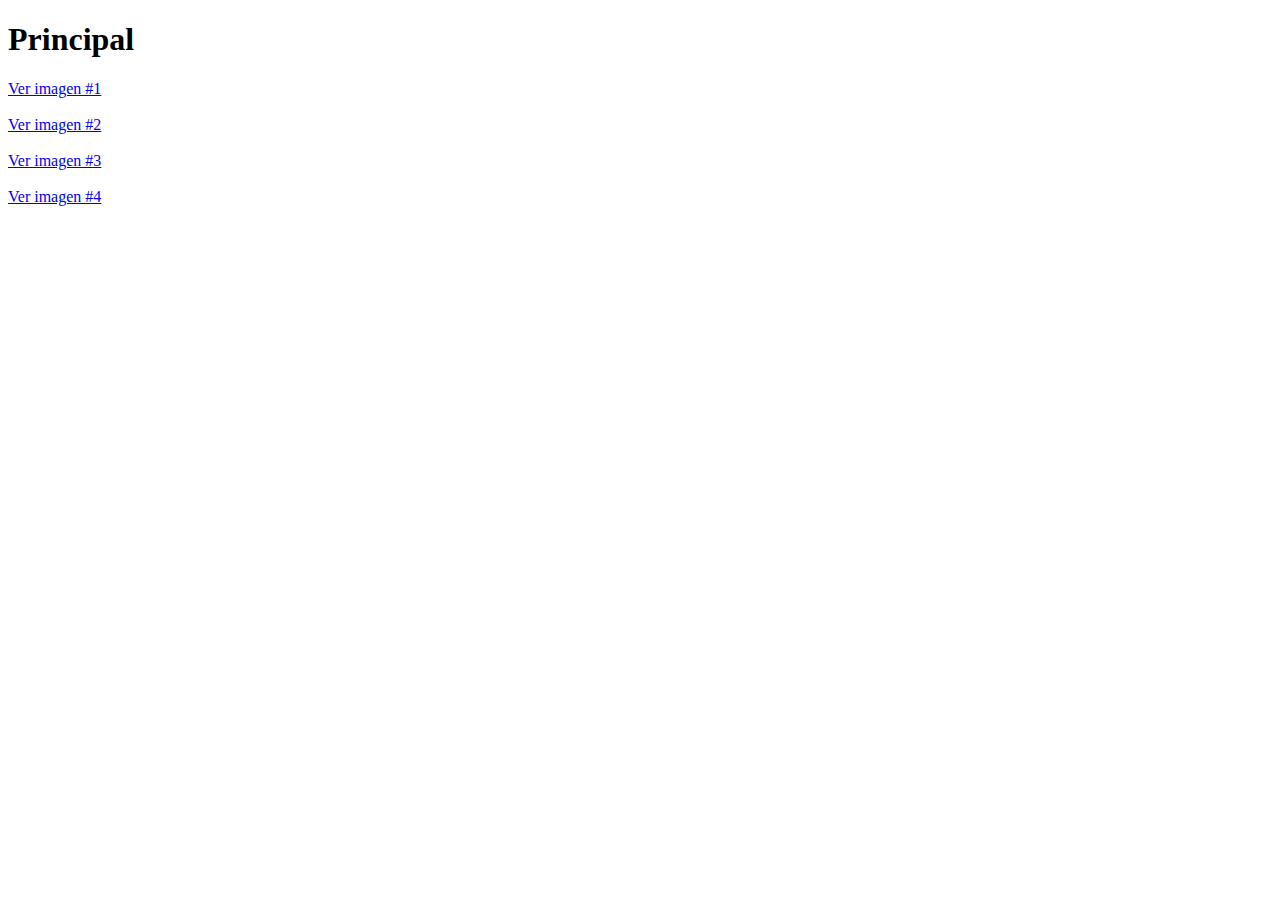
<file: index.html>
<!DOCTYPE html>
<html lang="en">
<head>
    <meta charset="UTF-8">
    <meta http-equiv="X-UA-Compatible" content="IE=edge">
    <meta name="viewport" content="width=device-width, initial-scale=1.0">
    <title>Principal</title>
</head>
<body>
    <h1>Principal</h1>
    <a href="html/ejercicio1.html" target="_blank">Ver imagen #1</a><br><br>
    <a href="html/ejercicio2.html" target="_blank">Ver imagen #2</a><br><br>
    <a href="html/ejercicio3.html" target="_blank">Ver imagen #3</a><br><br>
    <a href="html/ejercicio4.html" target="_blank">Ver imagen #4</a><br><br>
</body>
</html>
</file>
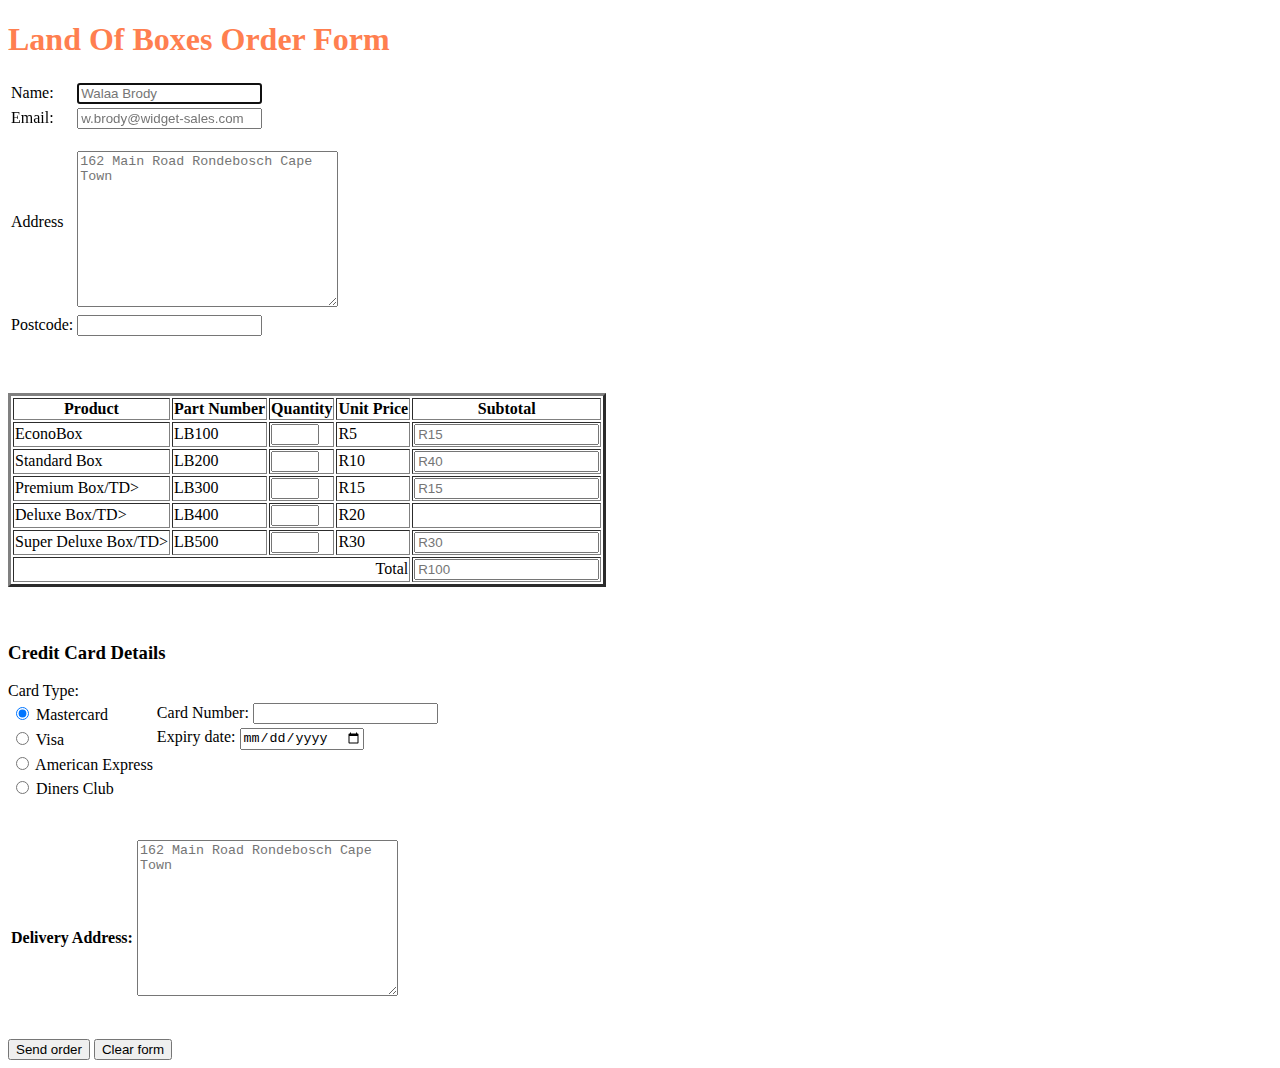
<file: html/ejercicio1.html>
<!DOCTYPE html>
<html lang="en">
<head>
    <meta charset="UTF-8">
    <meta http-equiv="X-UA-Compatible" content="IE=edge">
    <meta name="viewport" content="width=device-width, initial-scale=1.0">
    <title>Document</title>
</head>
<body>
    <!DOCTYPE html>
<html lang="en">
<head>
    <meta charset="UTF-8">
    <meta http-equiv="X-UA-Compatible" content="IE=edge">
    <meta name="viewport" content="width=device-width, initial-scale=1.0">
    <title>Land Of Boxes Order Form</title>
</head>
<body>
    <h1 style="color: coral;">Land Of Boxes Order Form</h1>
    
        <form action="">
        <table>
            <tr>
                
                <td>Name:</td>
                <td><input type="text" id="inputLetras" name="inputLetras" pattern="[A-Za-z ]+"  autofocus placeholder="Walaa Brody"></td>
            </tr>
            <tr>
                <td> Email:</td>
                <td><input type="text" required  value="" maxlength="30" autofocus placeholder="w.brody@widget-sales.com"></td>

            </tr>
            <tr>

                <td>Address</td>
                <td><br><textarea name="" id="" cols="30" rows="10"  autofocus placeholder="162 Main Road Rondebosch Cape Town"></textarea> </td>
            </tr>
            <tr>
                <td> Postcode:</td>
                <td><input type="text" pattern="6-8" min="6" max="8"></td>
                
            </tr>
            


        </table>
       
        <table border="3">
            <tr>
                <br><br><br>
                <th><strong>Product</strong></th> 
               <th><strong>Part Number</strong></th>
               <th><strong>Quantity</strong></th>
               <th><strong>Unit Price</strong></th>
               <th><strong>Subtotal</strong></th>


            </tr>
            <tr>
                <td>EconoBox</td>
                <td>LB100</td>
                <td><input type="number" name="" id="" min="1" max="3"></td>
                <td>R5</td>
                <td> <input type="text" name="" id=""placeholder="R15" pattern="R\d+">  </td>

            </tr>
            <tr>
                <td>Standard Box</td>
                <td>LB200</td>
                <td><input type="number" name="" id="" min="1" max="3"></td>
                <td>R10</td>
                <td><input type="text" name="" id=""placeholder="R40" pattern="R\d+"></td>


            </tr>
            <tr>
                <td>Premium Box/TD></td>
                <td>LB300</td>
                <td><input type="number" name="" id="" min="1" max="3"></td>
                <td>R15</td>
                <td><input type="text" name="" id=""placeholder="R15" pattern="R\d+"></td>



            </tr>
            <tr>
            <td>Deluxe Box/TD></td>
            <td>LB400</td>
            <td><input type="number" name="" id="" min="1" max="3"></td>
            <td>R20</td>
            <td></td>

            </tr>
            <tr>
                <td>Super Deluxe Box/TD></td>
                <td>LB500</td>
                <td><input type="number" name="" id="" min="1" max="3"></td>
                <td>R30</td>
                <td><input type="text" name="" id=""placeholder="R30" pattern="R\d+" ></td>

            </tr>
            <tr>
                <td colspan="4" align="right">Total</td>
                <td><input type="text" name="" id=""placeholder="R100" pattern="R\d+"></td>

            </tr>
            



        


        </table> <br> <br>

        <table>
            <tr>
                <h3>Credit Card Details</h3>
                  Card Type: 
                <td>
                    <input type="radio" name=" card Type" checked> Mastercard 

                </td>
                <td>Card Number: <input type="number" name="" ><br></td>
            </tr>
            <tr>
                <td><input type="radio" name=" card Type" > Visa</td>
                <td>Expiry date:  <input type="date" name="" pattern="(0[1-9]|1[0-2])\/9[1-9]" ><br></td>

            </tr>

            <tr>
                <td> <input type="radio" name=" card Type" >  American Express  <br></td>

            </tr>
            <tr>
                <td><input type="radio" name=" card Type" >  Diners Club  <br></td>

            </tr>

        </table>
        
        

        <br> <br>   

        <table>
            <tr>
                <td><strong>Delivery Address:</strong></td>
                <td><textarea name="" id="" cols="30" rows="10" autofocus placeholder="162 Main Road Rondebosch Cape Town"></textarea> <br> <br> <br></td>

            </tr>


        </table>

       <input type="submit" value="Send order"> <input type="submit" value="Clear form">
       
     
    </form>

    
    
</body>
</html>
</file>
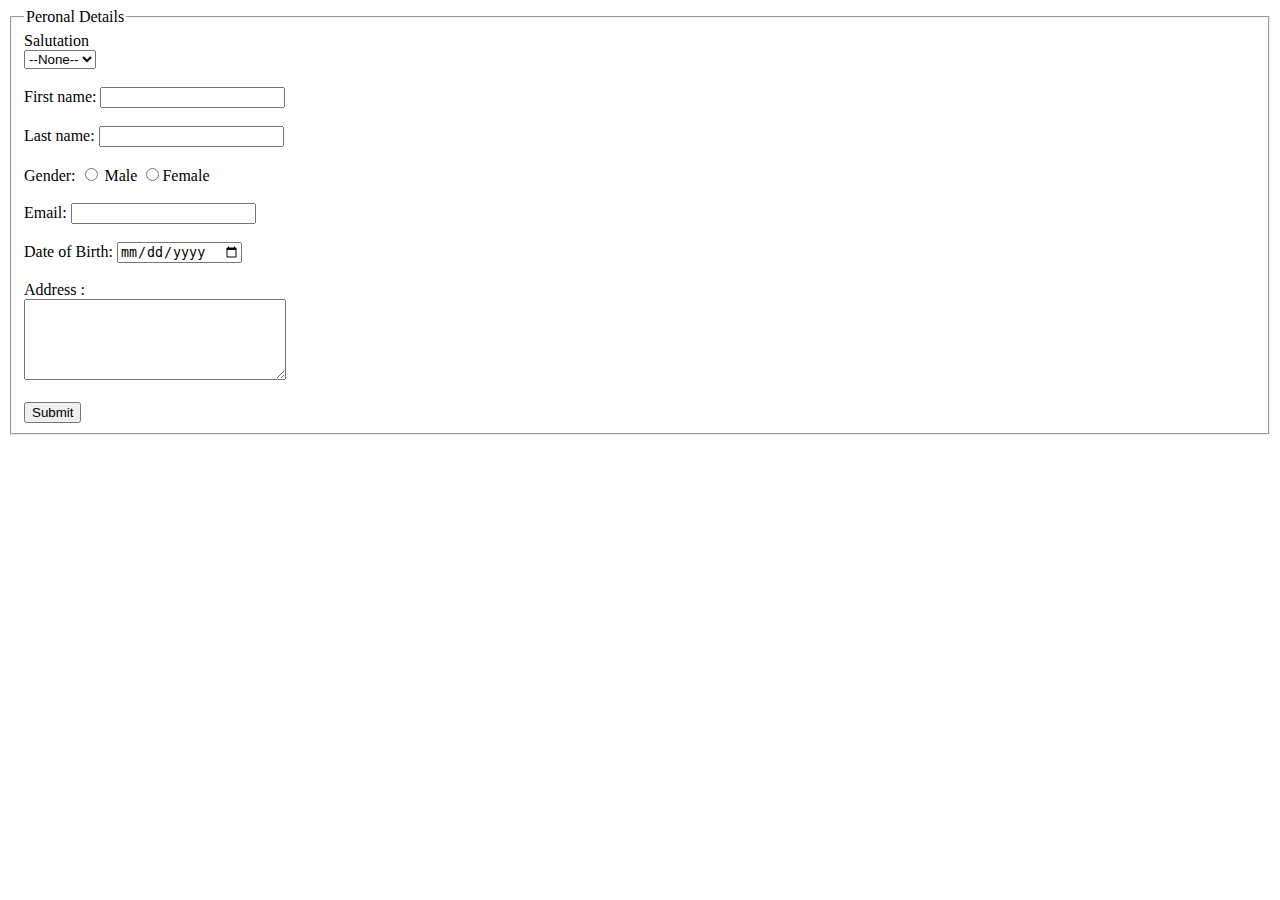
<file: html/ejercicio2.html>
<!DOCTYPE html>
<html lang="en">
<head>
    <meta charset="UTF-8">
    <meta http-equiv="X-UA-Compatible" content="IE=edge">
    <meta name="viewport" content="width=device-width, initial-scale=1.0">
    <title>Ejemplo Tabla # 3</title>
</head>
<body>
   <form action="">
    <fieldset>
        <legend>Peronal Details</legend>
        Salutation <br>
     <select name="" id="">

      <option value="IS">--None--</option>
      <option value="AR">Mr</option>  
      <option value="Co">Mrs</option>
      <option value="Sf">Ms</option>   
     </select><br><br>
     First name:
     <input type="text" id="nombre" name="nombre" required pattern="(Mr\.|Ms\.|Mrs\.)\s[a-zA-Z]+"> <br><br>
     Last name:
    <input type="text" name="" id=""> <br><br>
    Gender: 
    <input type="radio" name="Gender" > Male
    <input type="radio" name="Gender">Female<br><br>
    Email:
    <input type="text" id="correo" name="correo" required pattern="cecar.edu.co"><br><br>
    Date of Birth:
    <input type="date" name="" id=""><br><br>
    <label for="">Address :</label><br>
    <textarea name="" id="" cols="30" rows="5" maxlength="100"></textarea><br><br>
    <input type="button" value="Submit">

    </fieldset>
   </form> 
</body>
</html>
</file>
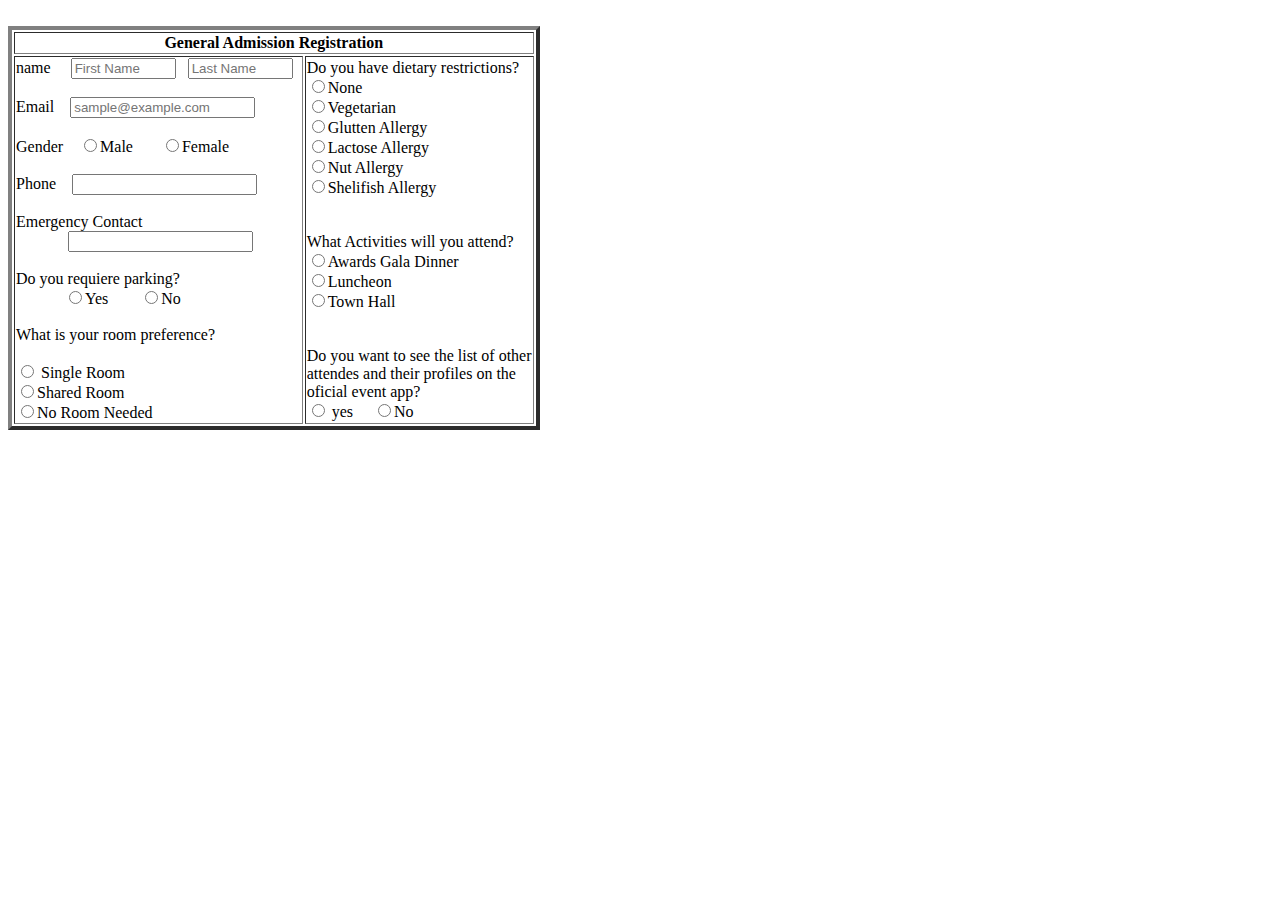
<file: html/ejercicio3.html>
<!DOCTYPE html>
<html lang="en">
<head>
    <meta charset="UTF-8">
    <meta http-equiv="X-UA-Compatible" content="IE=edge">
    <meta name="viewport" content="width=device-width, initial-scale=1.0">
    <title>Ejemplo Tabla # 3</title>
</head>
<body>
    <table border="4">


        <tr>
           <td colspan="2"><strong><center>General Admission Registration</center></strong></td>
           
        </tr> <br>
        <tr>
           <td> <label>name </label> &nbsp;&nbsp;&nbsp;&nbsp;<input type="text" placeholder="First Name" size="10"> 
            &nbsp; <input type="text" placeholder="Last Name" size="10"> &nbsp;
           <br> <br> <label> Email</label> &nbsp;&nbsp;&nbsp;<input type="email" placeholder="sample@example.com"> <br> <br>
           <label>Gender</label> &nbsp; &nbsp;<input type="radio">Male                  &nbsp; &nbsp; &nbsp; 
           <input type="radio">Female <br> <br>
           <label>Phone</label> &nbsp;&nbsp;&nbsp;<input type="number"> <br><br> 
           <label>Emergency Contact</label>&nbsp;&nbsp;&nbsp;&nbsp;<br>  &nbsp;&nbsp;&nbsp;&nbsp;&nbsp;&nbsp;&nbsp;&nbsp;&nbsp;
           &nbsp; &nbsp;<input type="number"> <br> <br>
           <label> Do you requiere parking?</label>  &nbsp;&nbsp;&nbsp;<br>
            &nbsp;&nbsp;&nbsp;&nbsp;&nbsp;&nbsp;&nbsp;&nbsp;&nbsp;&nbsp;&nbsp;&nbsp;<input type="radio">Yes &nbsp;&nbsp; &nbsp; &nbsp; <input type="radio">No <br> <br>
           <label>What is your room preference?</label> <br> <br>
           <input type="radio"> Single Room <br> 
           <input type="radio">Shared Room  <br>
           <input type="radio">No Room Needed</td>
           <td><label>Do you have dietary restrictions?</label> <br> 
            <input type="radio">None <br>
           <input type="radio">Vegetarian <br>
           <input type="radio">Glutten Allergy <br><input type="radio">Lactose Allergy <br>
           <input type="radio">Nut Allergy  <br><input type="radio">Shelifish Allergy <br> <br> <br>
           <label>What Activities will you attend?</label> <br> <input type="radio">Awards Gala Dinner <br><input type="radio">Luncheon <br>
           <input type="radio">Town Hall <br><br><br> <label>Do you want to see the list of other <br> attendes and their profiles on the <br>
            oficial event app?</label> <br> 
            <input type="radio"> yes &nbsp;&nbsp;&nbsp; <input type="radio">No</td>
            


        </tr>
    </table>
</body>
</html>
</file>
